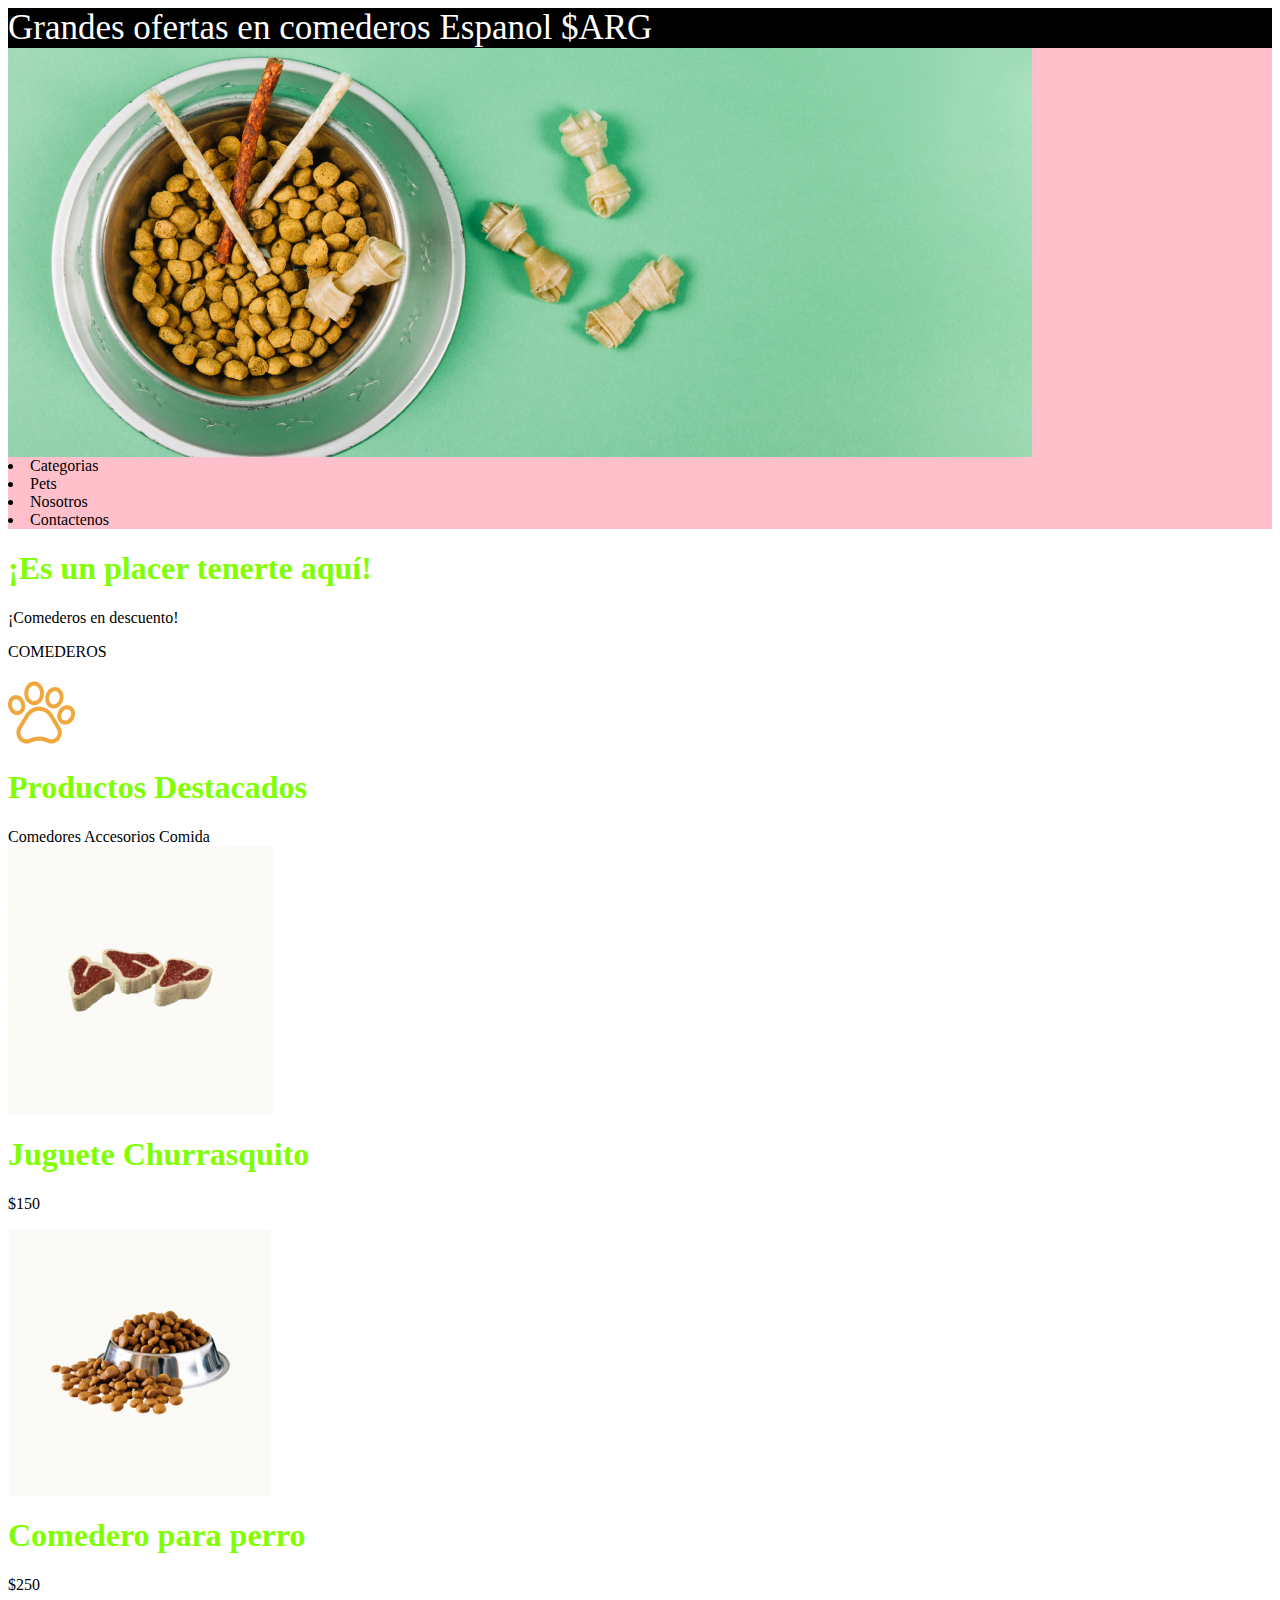
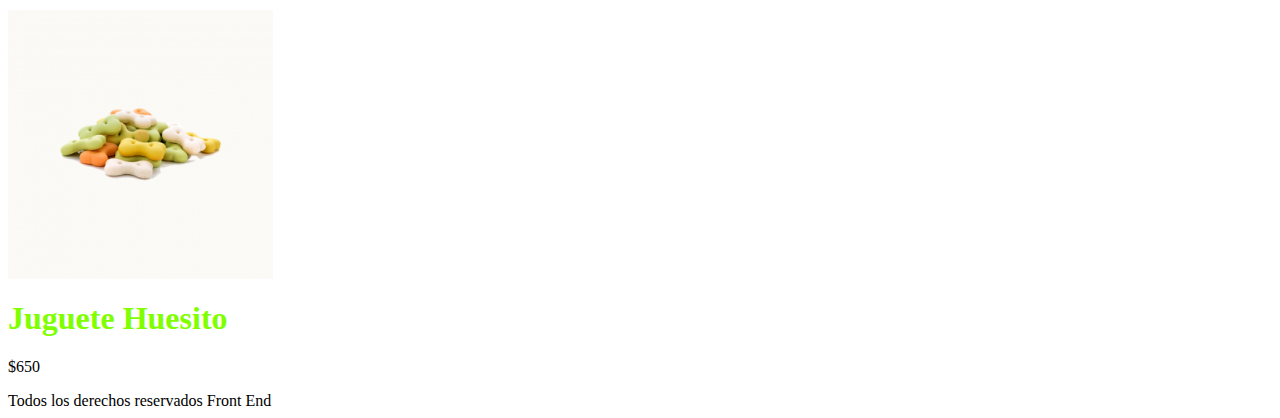
<file: index.html>
<html>
    <head>
        <link rel="stylesheet" href="./css/style.css">
    </head>
    <body>
        <header>
            <div style="background-color: black;color: white;">
                <span>Grandes ofertas en comederos</span>
                <span>Espanol</span>
                <span>$ARG</span>
            </div>
            <nav>
                <img src="./images/bowl-and-pet-daities-on-green-background 1.png"></img>
                <li>Categorias</li>
                <li>Pets</li>
                <li>Nosotros</li>
                <li>Contactenos</li>
            </nav>
        </header>
        <div>
            <section>
                <h1>¡Es un placer tenerte aquí!</h1>
                <p>¡Comederos en descuento!</p>
                <p>  COMEDEROS </p>
            </section>
        </div>
        <nav>
            <img src="./images/pawprint 1.png"></img>
        </nav>
        <h1>Productos Destacados</h1>
        <div>
            <span>Comedores</span>  
            <span>Accesorios</span>
            <span>Comida</span>
        </div>
        <nav>
            <img src="./images/churrasquito.png"></img>
        </nav>
        <h1>Juguete Churrasquito</h1>
        <p>$150</p>
        <nav>
            <img src="./images/comedero.png"></img>
        </nav>
        <h1>Comedero para perro</h1>
        <p>$250</p>
        <nav>
            <img src="./images/Huesito.png"></img>
        </nav>
        <h1>Juguete Huesito</h1>
        <p>$650</p>
        <footer>Todos los derechos reservados Front End</footer>


    </body>
</html>
</file>
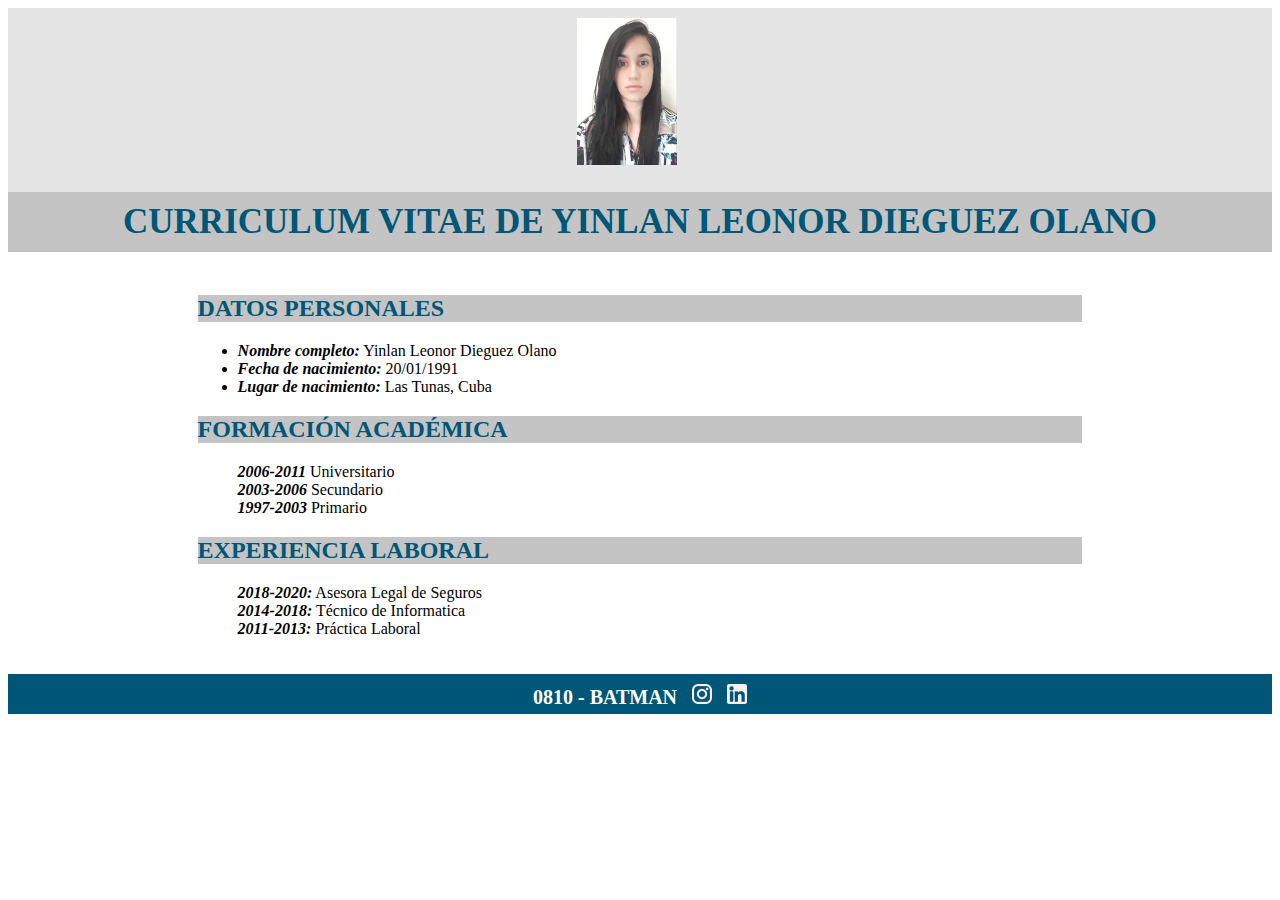
<file: frontend/clase_7/index.html>
<!DOCTYPE html>
<html>
<head>
    <link rel="stylesheet" href="styles.css">
</head>
<body>
    <header>
        <img id="cv_img" width="100px" height="147px" src="./images/mifoto.jpg">
        <h1>CURRICULUM VITAE DE YINLAN LEONOR DIEGUEZ OLANO</h1>
    </header>
    <main id='curriculum'>
        <section >
            <article>
                <h2 class="titulo">Datos Personales</h2>
                <ul>
                    <li><span class="texto_negrita texto_cursiva">Nombre completo:</span> Yinlan Leonor Dieguez Olano</li>
                    <li><span class="texto_negrita texto_cursiva">Fecha de nacimiento:</span> 20/01/1991</li>
                    <li><span class="texto_negrita texto_cursiva">Lugar de nacimiento:</span> Las Tunas, Cuba</li>
                </ul>
            </article>
            <article>
                <h2  class="titulo">Formación Académica</h2>
                <ul>
                    <li class="esconde_bolita"><span class="texto_negrita texto_cursiva">2006-2011</span> Universitario</li>
                    <li class="esconde_bolita"><span class="texto_negrita texto_cursiva">2003-2006</span> Secundario</li>
                    <li class="esconde_bolita"><span class="texto_negrita texto_cursiva">1997-2003</span> Primario</li>
                </ul>

            </article>
            <article>
                <h2  class="titulo">Experiencia Laboral</h2>
                <ul>
                    <li class="esconde_bolita"><span class="texto_negrita texto_cursiva">2018-2020:</span> Asesora Legal de Seguros</li>
                    <li class="esconde_bolita"><span class="texto_negrita texto_cursiva">2014-2018:</span> Técnico de Informatica</li>
                    <li class="esconde_bolita"><span class="texto_negrita texto_cursiva">2011-2013:</span> Práctica Laboral</li>
                </ul>
            </article>
        </section>
    </main>
    <footer>
        <p>
            <span>0810 - BATMAN</span>
            <a href="#" alt="Instagram"><img src="./images/instagram.png" alt="Instagram Logo"></a>
            <a href="#" alt="Linkedin"><img src="./images/linkedin.png" alt="Linked In Logo"></a>
        </p>
    </footer>
</body>
</html>
</file>
<file: css/style.css>
h1{
    color:chartreuse;
}
header{
    background: pink;
    color: black;
}
header div{
    background:white;
    color: black;
    font-size: 35px;
}
</file>
<file: frontend/clase_7/styles.css>
header{
   background-color:#E5E5E5;
}
header h1 {
    padding: 15px;
    text-align: center;
    background: #C4C4C4;
    font-family: Times New Roman;
    font-style: normal;
    font-weight: bold;
    font-size: 35px;
    line-height: 84.69%;
    color: #005677;
}
#curriculum{
    display: inline-flex;
    width: 100%;
}
#curriculum section{
    margin: auto;
    width: 70%;
}
#cv_img {
    margin-top: 10px;
    position: relative  ;
    left: 45%;
}

.titulo{
    text-transform: uppercase;
    background: #C4C4C4;
    color: #005677;
}
.texto_color_negro{
    color:black;
}
.texto_negrita {
    font-weight: bold;
}
.texto_cursiva {
    font-style: italic;
}

.esconde_bolita{
    list-style: none;
}

footer{
    height: 40px;
    background: #005677;
    color:white;
    text-align: center;
    font-family: Times New Roman;
    font-style: normal;
    font-weight: bold;
    font-size: 20px;
    line-height: 84.69%;
}
footer img{
    margin-top: 10px;
    margin-left: 10px;
    width:20px;
    height:20px;
}
</file>
